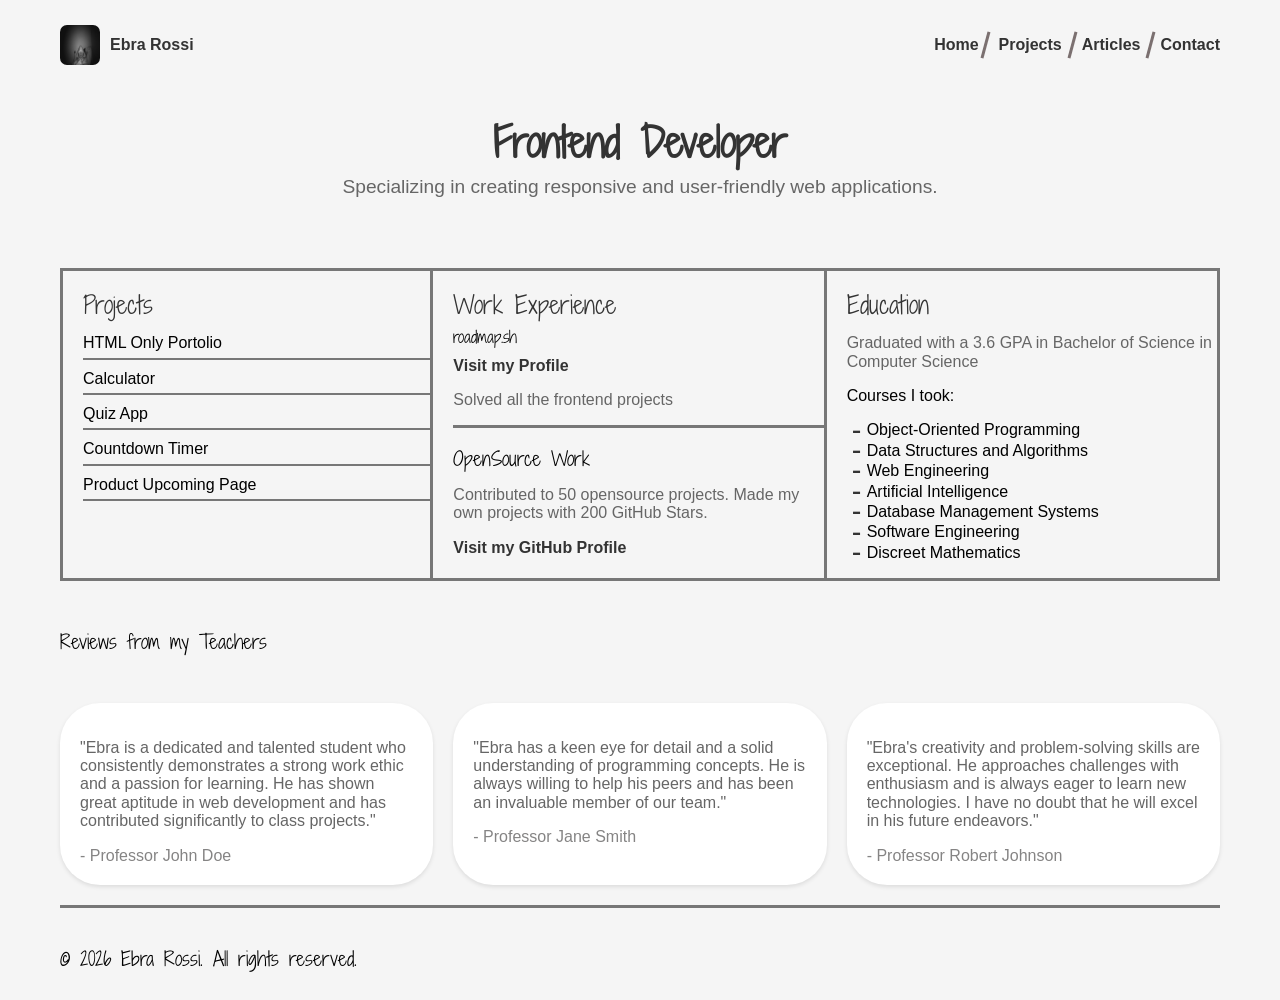
<file: index.html>
<!DOCTYPE html>
<html lang="en">
<head>
    <meta charset="UTF-8">
    <meta name="viewport" content="width=device-width, initial-scale=1.0">
    <meta name="description" content="A simple multipage website.">
    <meta name="keywords" content="HTML, CSS, JavaScript, multipage website">
    <meta name="author" content="Ebra Rossi">
    <meta name="title" content="Multipage Website">
    <link rel="stylesheet" href="assets/styles/normalize.css">
    <link rel="stylesheet" href="assets/styles/styles.css">
    <title>Multipage Website</title>
</head>
<body>
    <div class="container">
        <header>
            <nav>
                <div class="profile">
                    <img src="assets/images/profile_pic.jpeg" alt="Profile Picture">
                    <span class="name"><a href="https://x.com/EbraR0ssi" target="_blank" class="name">Ebra Rossi</a></span>
                </div>
                <ul>
                    <li><a href="index.html">Home</a></li>
                    <li><a href="pages/projects.html">Projects</a></li>
                    <li><a href="pages/articles.html">Articles</a></li>
                    <li><a href="pages/contact.html">Contact</a></li>
                </ul>
                <svg class="menu-icon" xmlns="http://www.w3.org/2000/svg" viewBox="0 0 24 24" height="24px" width="24px" fill="#000"><path d="M3,18V16H21v2H3Zm0-5V11H21v2H3ZM3,8V6H21V8H3Z"/></svg>
            </nav>
            <div class="header-content">
                <h1>Frontend Developer</h1>
                <p>Specializing in creating responsive and user-friendly web applications.</p>
            </div>
        </header>

        <main>
            <div class="first-section">
                <section class="projects">
                    <h2>Projects</h2>
                    <ul class="project-list">
                        <li>HTML Only Portolio</li>
                        <li>Calculator</li>
                        <li>Quiz App</li>
                        <li>Countdown Timer</li>
                        <li>Product Upcoming Page</li>
                    </ul>
                </section>
                <section class="experience">
                    <div class="intro">
                        <h2>Work Experience</h2>
                        <h4>roadmap.sh</h4>
                        <a href="https://roadmap.sh/u/ebrarossi" target="_blank">Visit my Profile</a>
                        <p>Solved all the frontend projects</p>
                    </div>
                    <div class="work">
                        <h3>OpenSource Work</h3>
                        <p>Contributed to 50 opensource projects. Made my own projects with 200 GitHub Stars.</p>
                        <a href="https://github.com/ebraR0ssi" target="_blank">Visit my GitHub Profile</a>
                    </div>
                </section>
                <section class="education">
                    <h2>Education</h2>
                    <p>Graduated with a 3.6 GPA in Bachelor of Science in Computer Science</p>
                    <div class="courses">
                        <div>Courses I took:</div>
                        <ul>
                            <li>Object-Oriented Programming</li>
                            <li>Data Structures and Algorithms</li>
                            <li>Web Engineering</li>
                            <li>Artificial Intelligence</li>
                            <li>Database Management Systems</li>
                            <li>Software Engineering</li>
                            <li>Discreet Mathematics</li>
                        </ul>
                    </div>
                </section>
            </div>

            <h3 class="review-header">Reviews from my Teachers</h3>
            <div class="reviews">
                <div class="review-card">
                    <p>"Ebra is a dedicated and talented student who consistently demonstrates a strong work ethic and a passion for learning. He has shown great aptitude in web development and has contributed significantly to class projects."</p>
                    <span>- Professor John Doe</span>
                </div>
                <div class="review-card">
                    <p>"Ebra has a keen eye for detail and a solid understanding of programming concepts. He is always willing to help his peers and has been an invaluable member of our team."</p>
                    <span>- Professor Jane Smith</span>
                </div>
                <div class="review-card">
                    <p>"Ebra's creativity and problem-solving skills are exceptional. He approaches challenges with enthusiasm and is always eager to learn new technologies. I have no doubt that he will excel in his future endeavors."</p>
                    <span>- Professor Robert Johnson</span>
                </div>
            </div>
        </main>

        <footer>
            <h3>&copy; 2026 Ebra Rossi. All rights reserved.</h3>
        </footer>
    </div>
</body>
</html>
</file>
<file: assets/styles/styles.css>
@import url('https://fonts.googleapis.com/css2?family=Shadows+Into+Light+Two&display=swap');

* {
    box-sizing: border-box;
}

body {
    font-family: cursive, sans-serif;
    background-color: #f5f5f5;
    margin: 0;
    padding: 0;
}

h1, h2, h3, h4, h5, h6 {
    margin: 0;
    padding: 0;
    font-family: 'Shadows Into Light Two', cursive;
    font-weight: 500;
    margin-bottom: 10px;
}
p {
    color: #666;
}

a {
    text-decoration: none;
    color: #333;
    font-weight: bold;
}
ul li {
    list-style: none;
}

a:not(.name):active {
        color: #007BFF;
        border-bottom: 2px solid #007BFF;
}


/* Container */
.container {
    max-width: 1200px;
    margin: 0 auto;
    padding: 20px;
}
/* Header */
header {
    border-bottom: 3px solid #777;
    padding-bottom: 50px;
}
header nav {
    display: flex;
    justify-content: space-between;
    align-items: center;
}
header nav .profile {
    display: flex;
    align-items: center;
}

header nav .profile img {
    width: 40px;
    height: 40px;
    border-radius: 7px;
    margin-right: 10px;
    cursor: pointer;
}

header nav .profile span {
    font-weight: bold;
    color: #333;
    cursor: pointer;
}

header nav ul {
    display: none;
}
header nav ul li a {
    text-decoration: none;
    color: #333;
    font-weight: bold;
}

header nav svg.menu-icon {
    display: block;
    cursor: pointer;
}

header nav svg.menu-icon:active {
    fill: #007BFF;
}

header .header-content {
    text-align: center;
    margin-top: 50px;
}
header .header-content h1 {
    font-size: 2.5rem;
    color: #333;
    font-weight: bold;
}
header .header-content p {
    font-size: 1.2rem;
    color: #666;
    margin-top: 10px;
}


/* Main Content */
main {
    border-bottom: 3px solid #777;
}

main .first-section {
    margin-bottom: 50px;
    border-bottom: 3px solid #777;
}

main .first-section section {
    border-bottom: 3px solid #777;
}

main .first-section section ul {
    padding-left: 0;
}

main .first-section section h2 {
    font-size: 1.5rem;
    color: #333;
}

main .first-section section h2, main .first-section section h3 {
    margin-top: 20px;
}
main .first-section section.experience .intro {
    border-bottom: 3px solid #777;
}

main .first-section section.experience .work {
    margin-bottom: 20px;
}

main .first-section section.education .courses ul li{
    position: relative;
    margin-bottom: 2px;
    margin-left: 20px;
}
main .first-section section.education .courses ul li::before {
    content: "-";
    position: absolute;
    left: -15px;
    top: 50%;
    transform: translateY(-50%);
    color: #333;
    font-size: 1.8rem;
}

/* Reviews */
main h3.review-header {
    margin-bottom: 50px;
}

main .reviews .review-card {
    background-color: #fff;
    padding: 20px;
    border-radius: 10px;
    box-shadow: 0 2px 4px rgba(0, 0, 0, 0.1);
    margin-bottom: 20px;
}

main .reviews .review-card span {
    color: #858484
}

/* footer */
footer {
    margin-top: 40px;
}


/* Media Queries */
@media (min-width: 576px) {
    header nav svg.menu-icon {
        display: none;
    }
    header nav ul {
        list-style: none;
        display: flex;
        flex-direction: row;
    }
    header nav ul li {
        margin-right: 20px;
        position: relative;
    }

    header nav ul li:last-child {
        margin-right: 0;
    }
    a:not(.name):hover {
        color: #007BFF;
    }

    header nav ul li:not(:last-child)::after {
        content: "";
        position: absolute;
        right: -20%;
        width: 3px;
        height: 27px;
        top: 50%;
        background-color: #7b7070;
        transform: translateY(-50%) rotate(15deg);
    }

    main .first-section {
        display: grid;
        grid-template-columns: repeat(auto-fit, minmax(300px, 1fr));
        gap: 20px;
    }

    main .first-section section {
        border-right: 3px solid #777;
        border-bottom: none;
    }

    main .first-section section:first-child {
        border-left: 3px solid #777;
        padding-left: 20px;
    }

    main .first-section section.projects ul li {
        margin-bottom: 10px;
        border-bottom: 2px solid #777;
        padding-bottom: 5px;
    }
    main .reviews {
        display: grid;
        grid-template-columns: repeat(auto-fit, minmax(300px, 1fr));
        gap: 20px;
    }
    main .reviews .review-card {
        border-radius: 40px;
    }
}
</file>
